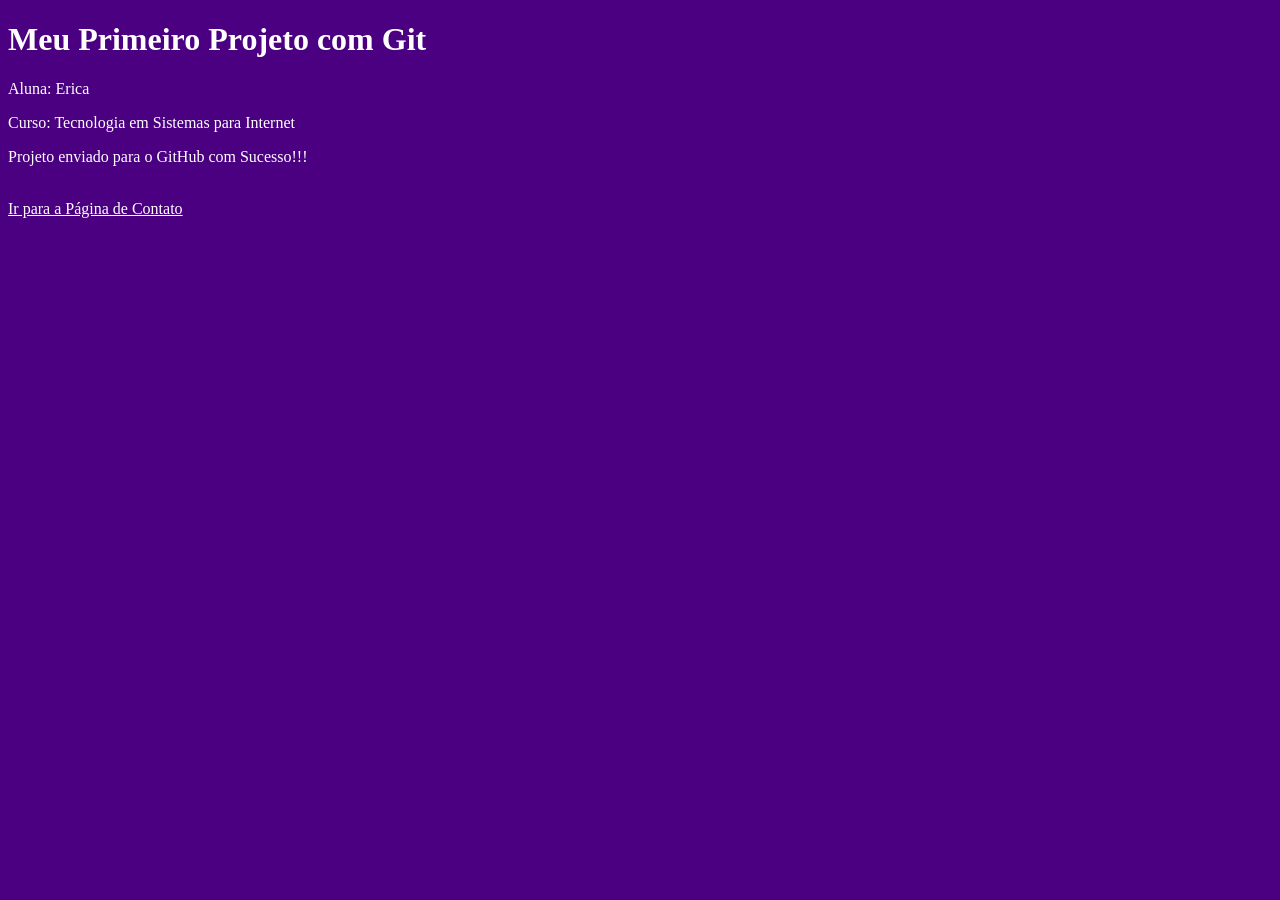
<file: index.html>
<!DOCTYPE html>
<html lang="pt-br">
<head>
    <meta charset="UTF-8">
    <meta name="viewport" content="width=device-width, initial-scale=1.0">
    <link rel="stylesheet" href="teste.css">
    <title>Meu Primeiro Projeto</title>
</head>
<body>
    <h1>Meu Primeiro Projeto com Git</h1>
    <p>Aluna: Erica</p>
    <p>Curso: Tecnologia em Sistemas para Internet</p>
    <p>Projeto enviado para o GitHub com Sucesso!!!</p>
    <br>
    <a href="contato.html">Ir para a Página de Contato</a>
</body>
</html>
</file>
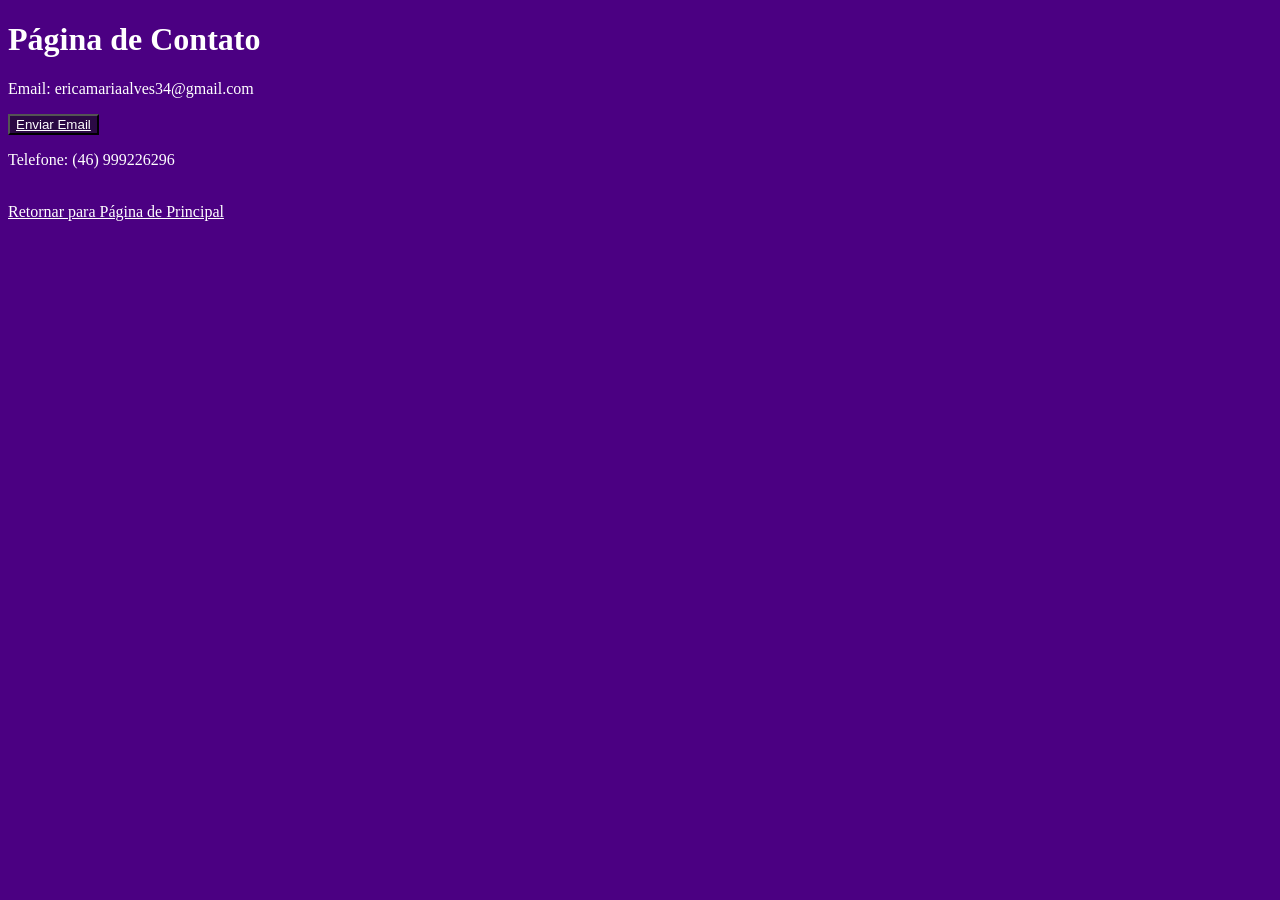
<file: contato.html>
<!DOCTYPE html>
<html lang="pt-br">
<head>
    <meta charset="UTF-8">
    <meta name="viewport" content="width=device-width, initial-scale=1.0">
    <link rel="stylesheet" href="teste.css">
    <title>Contato</title>
</head>
<body>
    <h1>Página de Contato</h1>
    <p>Email: ericamariaalves34@gmail.com</p>
    <button>
        <a href="mailto:ericamariaalves34@gmail.com">Enviar Email</a>
    </button>
    <p>Telefone: (46) 999226296</p>
    <br>
    <a href="index.html">Retornar para Página de Principal</a>

</body>
</html>
</file>
<file: teste.css>
body {
    background-color: rgb(75,0,130);
    color: rgb(255,255,255);
}

button {
    background-color: rgb(43, 9, 68);
    color: rgb(255,255,255);
}

a {
    color: rgb(255,255,255);
}

a:hover {
    color: rgb(245, 219, 255);
}
</file>
